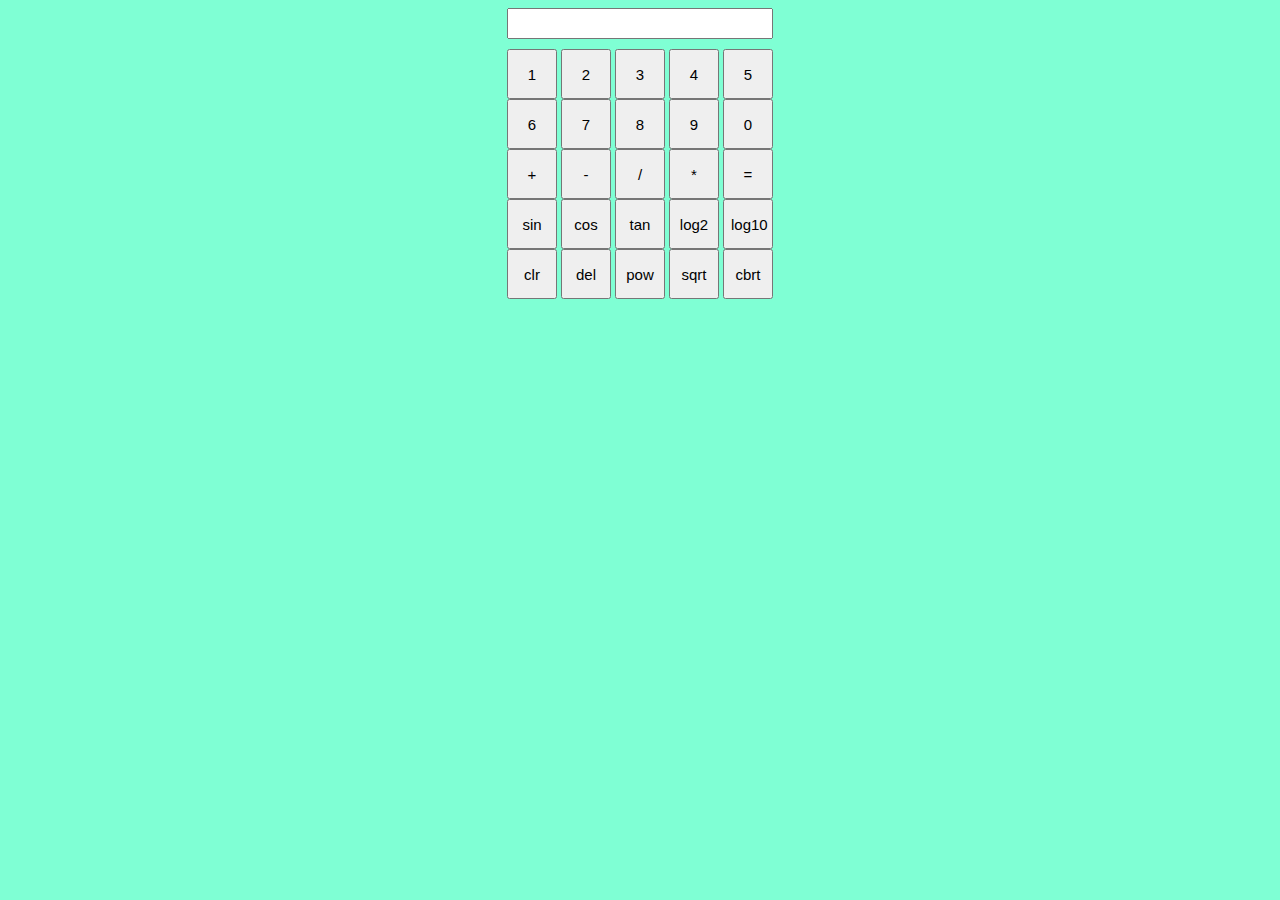
<file: calculater/index.html>
<!DOCTYPE html>
<html lang="en">
<head>
    <meta charset="UTF-8">
    <meta name="viewport" content="width=device-width, initial-scale=1.0">
    <title>Document</title>
    <style>
     
        button{
            height: 50px;
            width: 50px;
            font-size: 15px;
        }
        input{
            width:258px;
            height: 25px;
            margin: 0px 0px 10px 0px;
        }
        body{
            display: flex;
            justify-content: center;
          background-color: aquamarine;
            align-items: center;
        }
    </style>
</head>
<body>
   
    <div class="container">
    <input type="text" id="inputdata">
    <div>
        <button onclick="inputdata.value+=`1`">1</button>
        <button onclick="inputdata.value+=`2`">2</button>
        <button onclick="inputdata.value+=`3`">3</button>
        <button onclick="inputdata.value+=`4`">4</button>
        <button onclick="inputdata.value+=`5`">5</button>
    </div>
    <div>
        <button onclick="inputdata.value+=`6`">6</button>
        <button onclick="inputdata.value+=`7`">7</button>
        <button onclick="inputdata.value+=`8`">8</button>
        <button onclick="inputdata.value+=`9`">9</button>
        <button onclick="inputdata.value+=`0`">0</button>
    </div>
    <div>
        <button onclick="inputdata.value+=`+`">+</button>
        <button onclick="inputdata.value+=`-`">-</button>
        <button onclick="inputdata.value+=`/`">/</button>
        <button onclick="inputdata.value+=`*`">*</button>
        <button onclick="inputdata.value=eval(inputdata.value)">=</button>
    </div>
    <div>
        <button onclick="inputdata.value=Math.sin(inputdata.value)">sin</button>
        <button onclick="inputdata.value=Math.cos(inputdata.value)">cos</button>
        <button onclick="inputdata.value=Math.tan(inputdata.value)">tan</button>
        <button onclick="inputdata.value=Math.log2(inputdata.value)">log2</button>
        <button onclick="inputdata.value=Math.log10(inputdata.value)">log10</button>
    </div>
    <div>
        <button onclick="inputdata.value=``">clr</button>
        <button onclick="inputdata.value=inputdata.value.slice(0,inputdata.value.length-1)">del</button>
        <button onclick="inputdata.value=Math.pow(inputdata.value)">pow</button>
        <button onclick="inputdata.value=Math.sqrt(inputdata.value)">sqrt</button>
        <button onclick="inputdata.value=Math.cbrt(inputdata.value)">cbrt</button>
    </div>
</div>
</body>
</html>
</file>
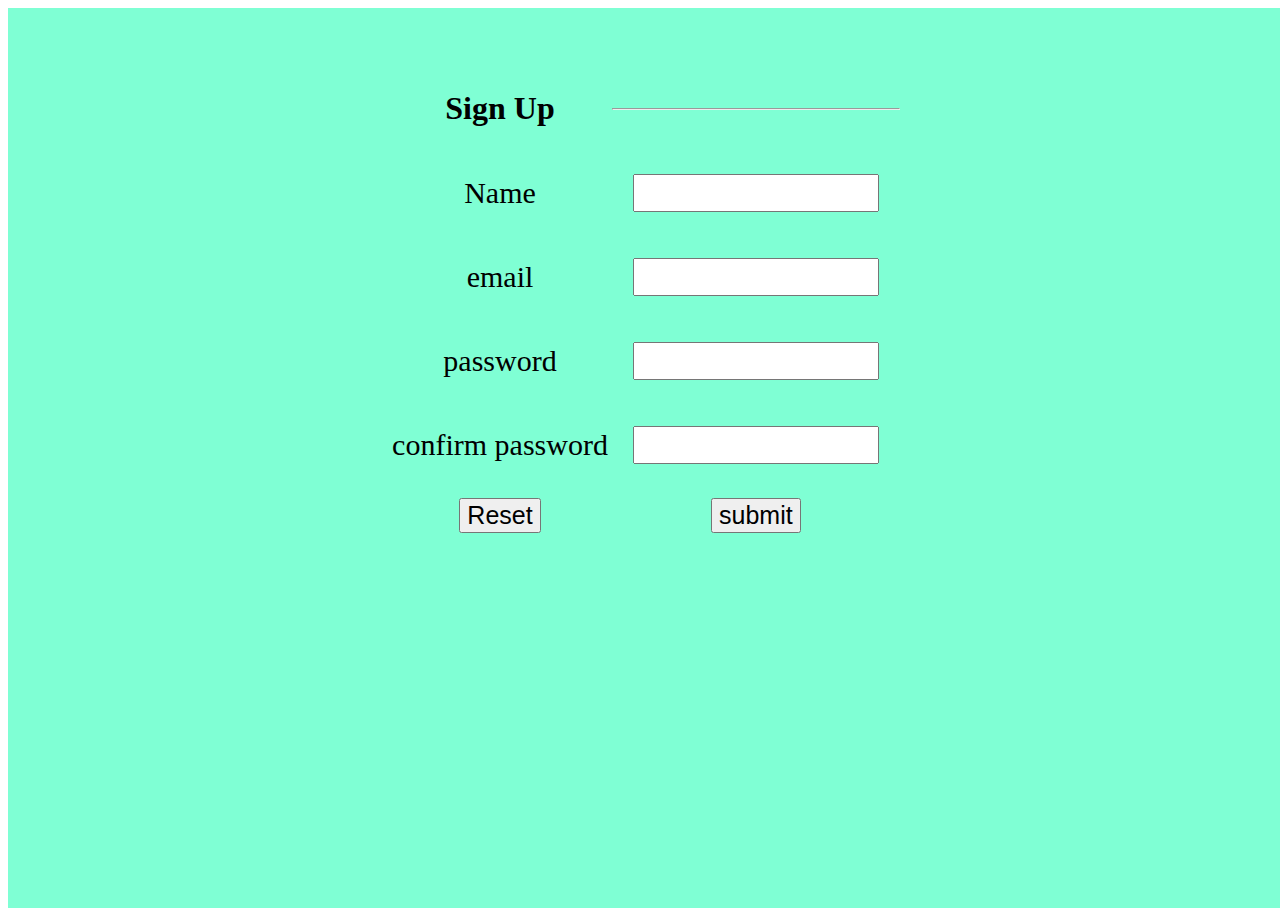
<file: signUp/index.html>
<!DOCTYPE html>
<html lang="en">

<head>
    <meta charset="UTF-8">
    <meta name="viewport" content="width=device-width, initial-scale=1.0">
    <title>Sign Up</title>
    <link rel="stylesheet" href="style.css">
</head>

<body>
    <div class="container">
        <form action="">
            <table>
                
                <tr>
                    
                   
                </tr>
                <tr>
                    <td><h1>Sign Up</h1></td>
                    <td><hr></td>
                </tr>
                <tr>
                    
                   
                    <td> <label for="">Name</label></td>
                    <td><input type="text" id="name"> </td>
                    <td>
                        <h2 class="nameError"></h2>
                    </td>
                </tr>


                <tr>
                    <td> <label for="">email</label></td>
                    <td><input type="text" id="email"> </td>
                    <td>
                        <h2 class="emailError"></h2>
                    </td>
                </tr>


                <tr>
                    <td> <label for="">password</label></td>
                    <td><input type="text" id="pass"> </td>
                    <td>
                        <h2 class="passError"></h2>
                    </td>
                </tr>

                <tr>
                    <td> <label for=""> confirm password</label></td>
                    <td><input type="text" id="cpass"> </td>
                    <td>
                        <h2 class="cpassError"></h2>
                    </td>
                </tr>
                <tr>

                    <td><button type="reset">Reset</button></td>

                    <td><button id="submit">submit</button></td>
                </tr>

            </table>
        </form>
    </div>
    <script src="./script.js">
    </script>
</body>

</html>
</file>
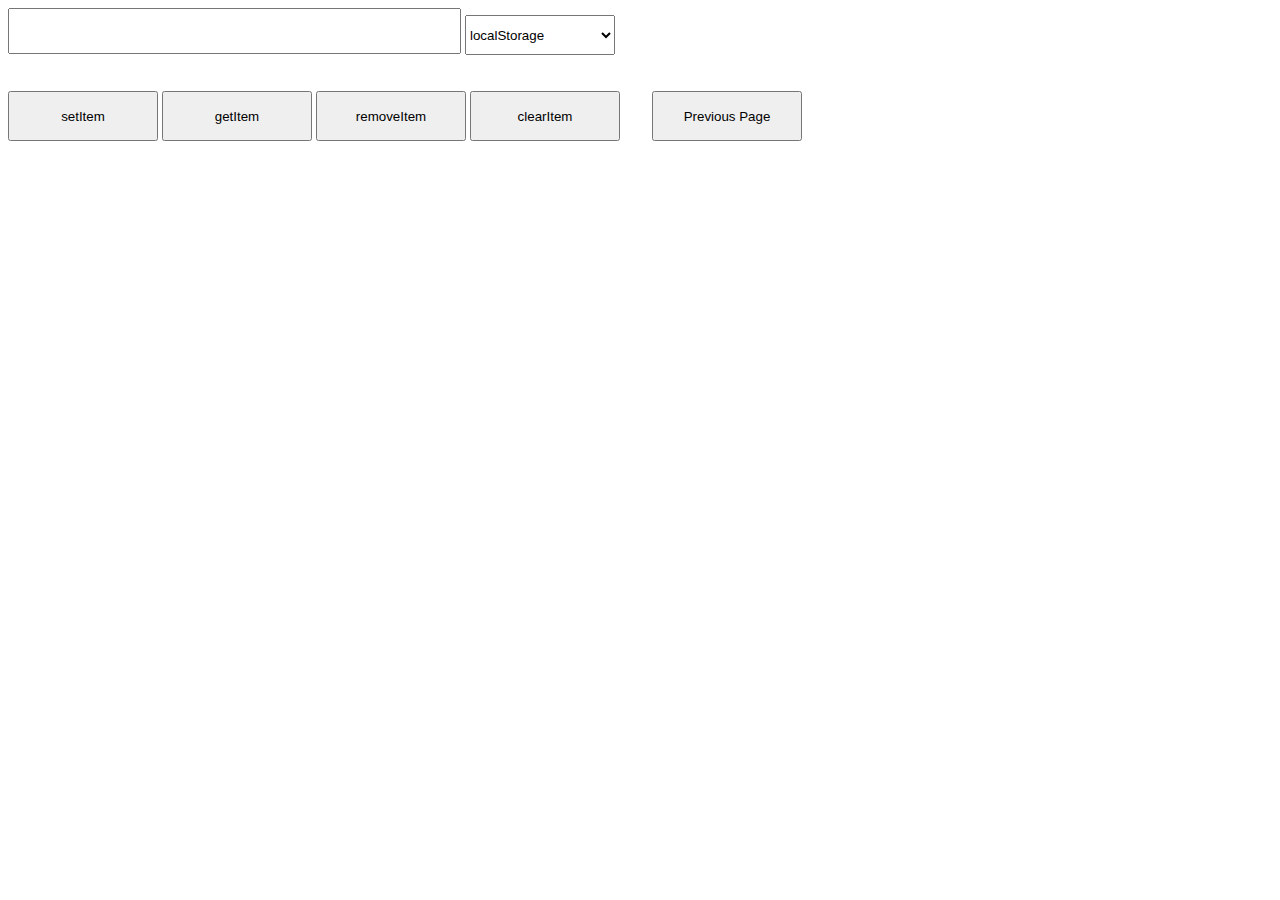
<file: Storage/index.html>
<!DOCTYPE html>
<html lang="en">
<head>
    <meta charset="UTF-8">
    <meta name="viewport" content="width=device-width, initial-scale=1.0">
    <title>Document</title>

    <style>
        body{
            width: 100%;
        }
        #container{
width: 50%;
            display: inline-block;
            justify-content: center;
            flex-direction: column;
        }
        input{
            width: 445px;
            height: 40px;
            font-size: 25px;
        }
        select{
            width: 150px;
            height: 40px;
        }
        button{
            width: 150px;
            height: 50px;
        }
        #back{
            width: 150px;
            height: 50px;
        }
    </style>
</head>
<body>
    <div id="container">
        <div>
    <input type="text" name="" id="">
<select name="" id="storage">
<option value="localStorage">localStorage</option>
<option value="sessionStorage">sessionStorage</option>

</select>
</div>

<br>
<br>
<button>setItem</button>
<button>getItem</button>
<button>removeItem</button>
<button>clearItem</button>
<br>
</div>
<button  id="back">Previous Page</button>

    <script src="./index.js"></script>
    <script src="../dropDown.js"></script>
</body>
</html>
</file>
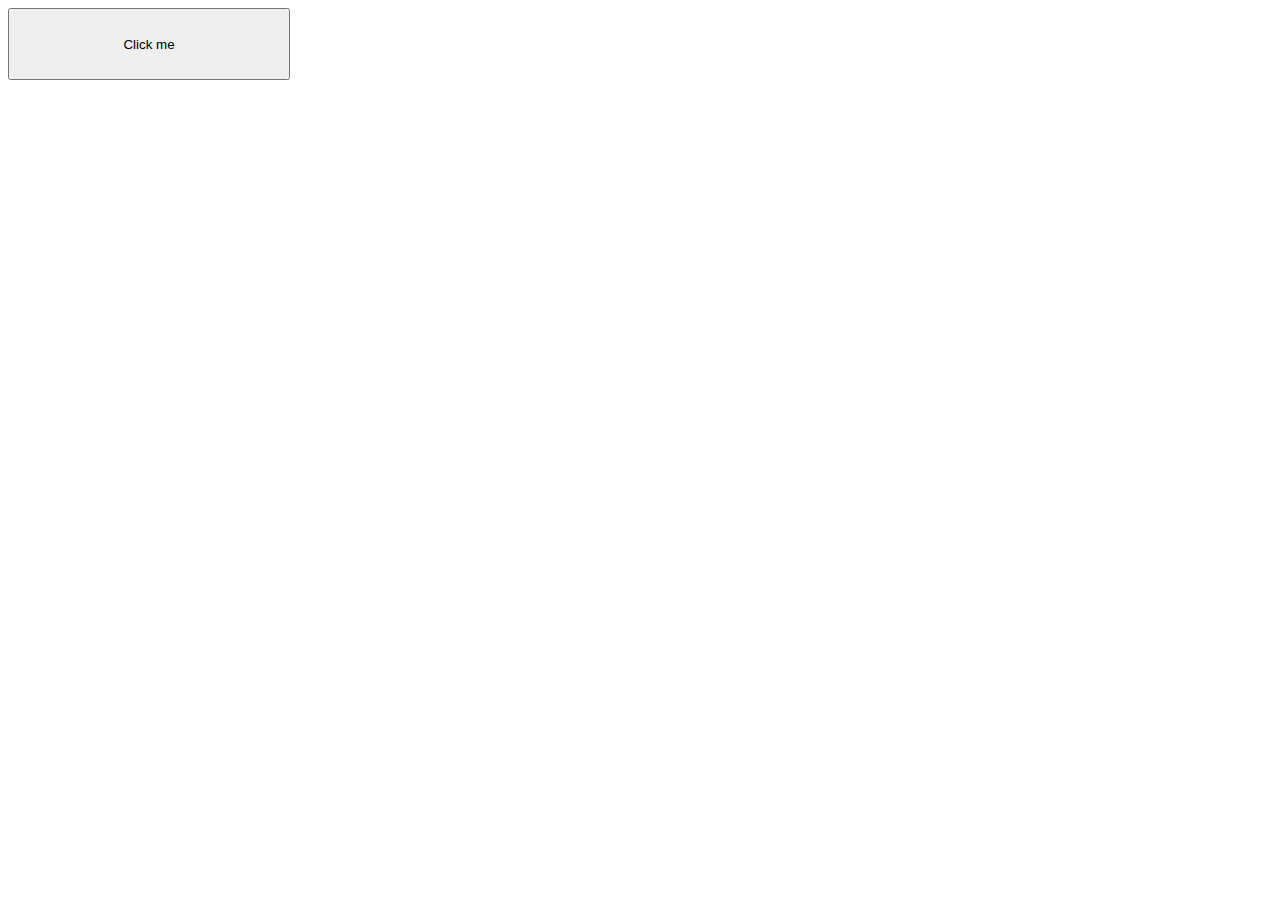
<file: BackgroundRandomChangeColor/bgRandom.html>
<!DOCTYPE html>
<html lang="en">
<head>
    <meta charset="UTF-8">
    <meta name="viewport" content="width=device-width, initial-scale=1.0">
    <title>Document</title>
    <style>
    button{
     width: 282px;
    height: 72px;
    }
    </style>
</head>
<body>
    <button>Click me</button>
    <script>
                  var btn = document.querySelector("button");

                  btn.addEventListener("click",()=>{
                    generateRandom()

                })
                
                
                // btn.window.addEventListener("keyup",generateRandom);
                // window.addEventListener("keydown",generateRandom);
                // window.addEventListener("keypress",generateRandom);


                  function generateRandom()
                  {
                    var ans = `#${parseInt(Math.random()*1000000)}`;
                    document.body.style.background = ans;
                    console.log(ans);
                  }
            
    </script>
</body>
</html>
</file>
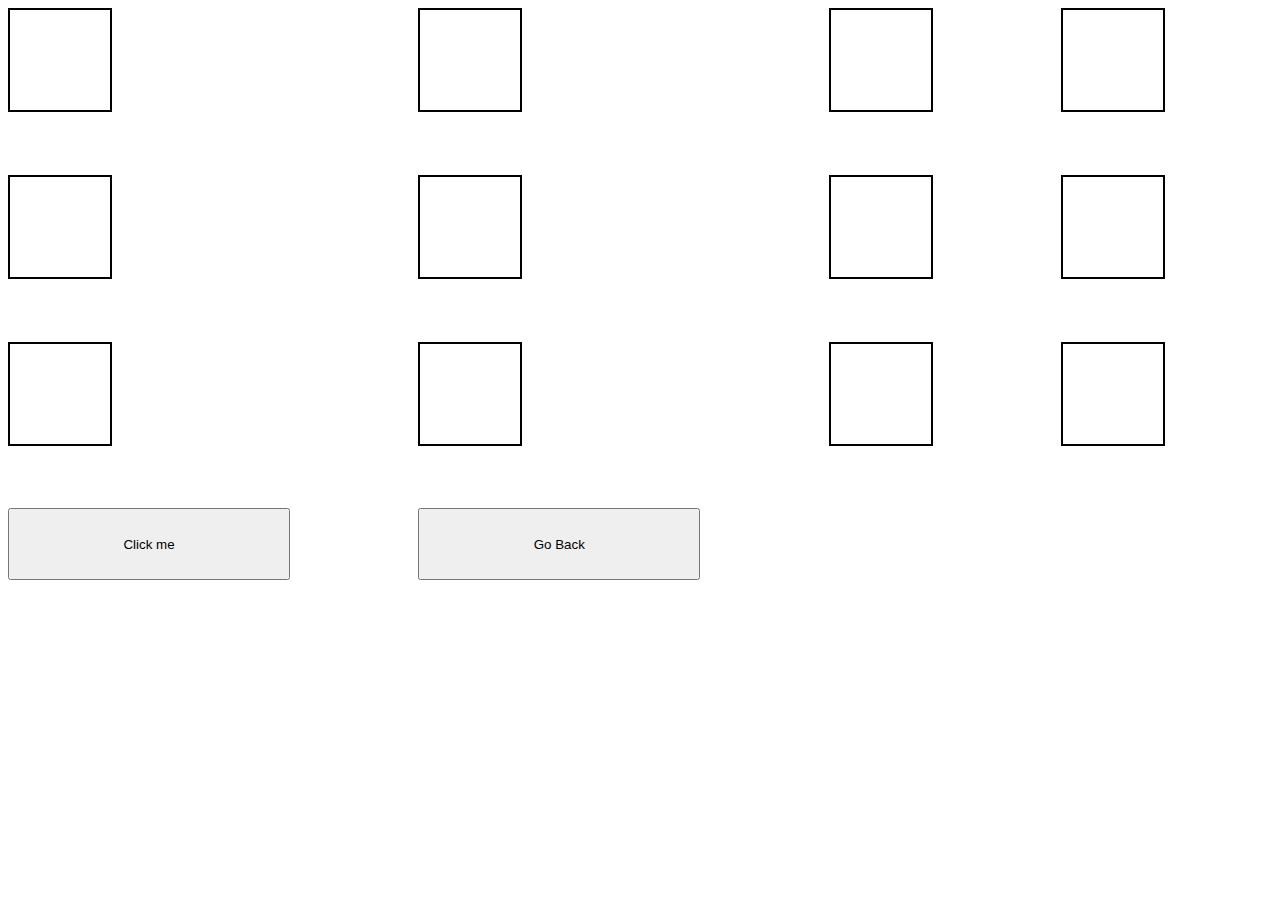
<file: RandomGenerateColor/randomcolor.html>
<!DOCTYPE html>
<html lang="en">

<head>
    <meta charset="UTF-8">
    <meta name="viewport" content="width=device-width, initial-scale=1.0">
    <title>Document</title>
    <style>
        .container {
            display: grid;
            grid-template-columns: auto auto auto auto;
            grid-template-rows: auto auto auto auto;
            gap: 5px;
            height: 70vh;
            width: 100vw;
        }

        div {
            border: 2px solid black;
            height: 100px;
            width: 100px;
        }
        button{
            width: 282px;
    height: 72px;
        }
    </style>
</head>

<body>

    <aside class="container">
        <div></div>
        <div></div>
        <div></div>
        <div></div>
        <div></div>
        <div></div>
        <div></div>
        <div></div>
        <div></div>
        <div></div>
        <div></div>
        <div></div>
        <button>Click me</button>
        <button onclick="history.back()">Go Back</button>
    </aside>

    <script>
        var btn = document.querySelector("button");

        btn.addEventListener("click", () => {

            demo()

        })

        function generateRandom() {
            var ans = `#${parseInt(Math.random() * 1000000)}`;

            console.log(ans);
            return ans
        }
        generateRandom()

        function demo() {
            var ans = document.querySelectorAll("div");
            for (let i = 0; i < ans.length; i++) {
                setTimeout(() => {
                    console.log(i * 1000);
                    ans[i].style.background = generateRandom();
                }, i * 1000);
            }
        }
    </script>
</body>

</html>
</file>
<file: signUp/style.css>
*{
    box-sizing: border-box; 
}

.container{
 width: 100vw;
 height: 100vh;
    background-color: aquamarine;
    display: flex;
    flex-wrap: nowrap;
  

 }
 table{
    width: 100vw;
 
    display: flex;
    justify-content: center;
    text-align: center;
    align-items: center;

 }

 table tr{
    width: 10px;
    height: 56px;
    
 }

 table input{
    margin: 21px;
    width: 246px;
    height: 38px;
 }

 table label{
    font-size: 30px;
 }
 table button{
   font-size: 25px;
 }
</file>
